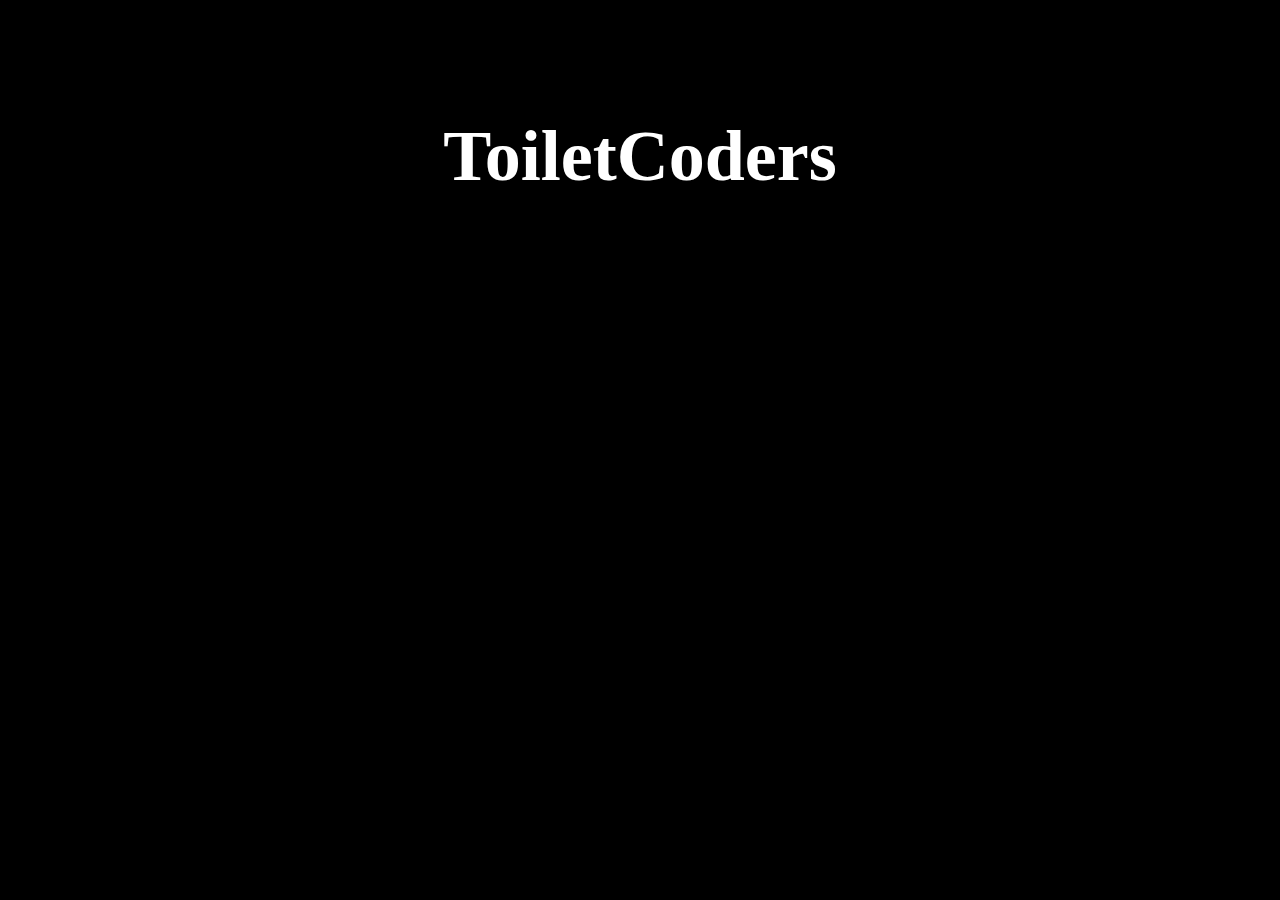
<file: index.html>
<!DOCTYPE html>
<html lang="en">
  <head>
    <meta charset="UTF-8" />
    <meta http-equiv="X-UA-Compatible" content="IE=edge" />
    <meta name="viewport" content="width=device-width, initial-scale=1.0" />
    <link rel="stylesheet" href="/styles/styles.css" />
    <link rel="icon" type="image/x-icon" href="/media/images/favicon.ico" />
    <title>ToiletCoders</title>
  </head>
  <body>
    <div style="z-index: 1000" id="navbar" class="topnav noselect">
      <a class="active" href="">Home</a>
      <a href="repos.html">Repositories</a>
      <!--<a href="contact.html">ContAct</a>-->
      <!--<a style="float: right" href="imprint.html">LegAl Notice</a>-->
    </div>
    <!-- Due to bugging <script type="text/javascript" src="scripts/navbar.js"></script> -->
    <div class="content noselect">
      <h1 id="h1" class="noselect">Toilet<wbr />Coders</h1>
      <div class="container noselect">
        Looking to enhance your coding experience?
      </div>
      <br />
      <div class="container noselect" style="font-size: 40px">
        <strong>Join ToiletCoders.</strong>
      </div>
      <br />
      <div
        class="container noselect"
        style="width: 310px; height: 210px; overflow: hidden"
      >
        <img style="margin: -350px" src="media/images/laptop_background.jpg" />
      </div>
      <br /><br />
      <div class="container noselect">
        <a href="https://discord.gg/pxmaGRQqzF" target="_blank">
          <img id="dc-button" src="media/images/discord_icon-2.png" />
        </a>
        <br />
        <a href="https://buymeacoffee.com/toiletcoders" target="_blank">
          <img id="bmac-button" src="media/images/buymeacoffee_icon-2.gif" />
        </a>
        <a href="https://github.com/toiletcoders" target="_blank">
          <img id="gh-button" src="media/images/github_icon-2.png" />
        </a>
      </div>
    </div>
  </body>
</html>
</file>
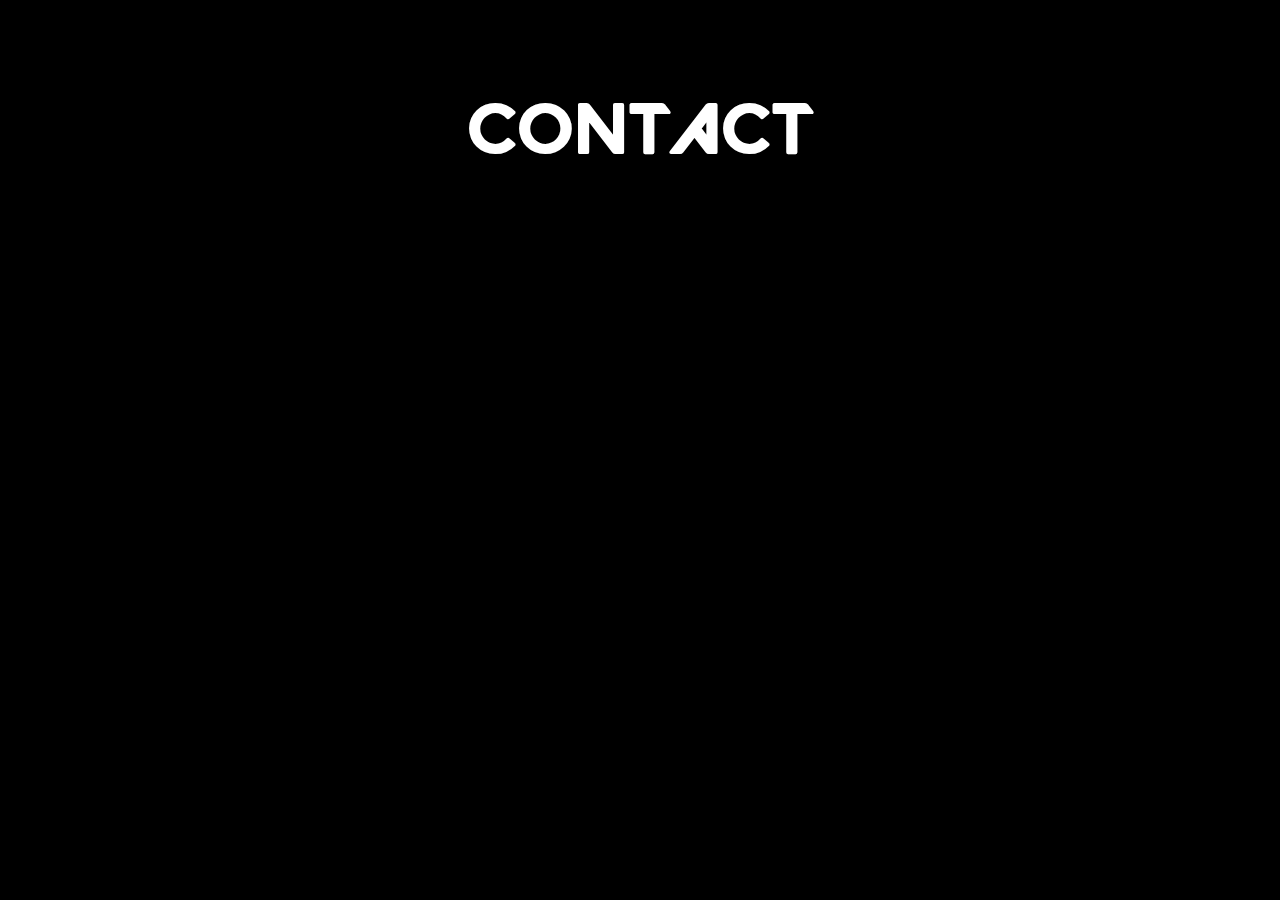
<file: contact.html>
<!DOCTYPE html>
<html lang="en">
  <head>
    <meta charset="UTF-8" />
    <meta http-equiv="X-UA-Compatible" content="IE=edge" />
    <meta name="viewport" content="width=device-width, initial-scale=1.0" />
    <link rel="stylesheet" href="/styles/contact.css" />
    <link rel="icon" type="image/x-icon" href="/media/images/favicon.ico" />
    <title>Contact</title>
  </head>
  <body>
    <div style="z-index: 1000" id="navbar" class="topnav noselect load-in">
      <a href="index.html">HoMe</a>
      <a href="repos.html">Repositories</a>
      <a class="active" href="">ContAct</a>
      <a style="float: right" href="imprint.html">LegAl Notice</a>
    </div>
    <!-- Due to bugging <script type="text/javascript" src="scripts/navbar.js"></script> -->
    <div class="container"><h1>ContAct</h1></div>
    <div class="content noselect container load-in" style="display: block">
      <form onsubmit="sendContact(event)">
        <label for="name">NAMe</label>
        <input
          type="text"
          id="name"
          name="name"
          style="font-family: valorant"
          placeholder="Your nAMe..."
        />

        <br />

        <label for="eMAil">E-MAil</label>
        <input
          type="email"
          id="email"
          name="email"
          placeholder="exAMple@eMAil.coM"
          class="form-control"
          style="font-family: valorant"
        />

        <br />

        <label for="message">MessAge</label>
        <textarea
          id="message"
          name="message"
          placeholder="Your MessAge..."
          style="height: 200px; font-family: valorant"
        ></textarea>

        <br />

        <input type="submit" value="SubMit" />
      </form>

      <script>
        async function sendContact(ev) {
          ev.preventDefault();

          const senderName = document.getElementById("name").value;
          const senderEmail = document.getElementById("email").value;
          const senderMessage = document.getElementById("message").value;

          const webhookBody = {
            embeds: [
              {
                title: "Contact Form Submitted",
                fields: [
                  { name: "Name", value: senderName },
                  { name: "E-Mail", value: senderEmail },
                  { name: "Message", value: senderMessage },
                ],
              },
            ],
          };

          const webhookUrl =
            "https://discord.com/api/webhooks/967564303706259506/f5wcPntH_9UXU3NGtVrsEdp40OCobn7DRRIACUJPvlQ2L3ZVmKjYIks8U6AEWF__LvjG";

          const response = await fetch(webhookUrl, {
            method: "POST",
            headers: {
              "Content-Type": "application/json",
            },
            body: JSON.stringify(webhookBody),
          });

          if (response.ok) {
            alert("Message received.");
          } else {
            alert("There was an error. Try again later.");
          }
        }
      </script>
    </div>
  </body>
</html>
</file>
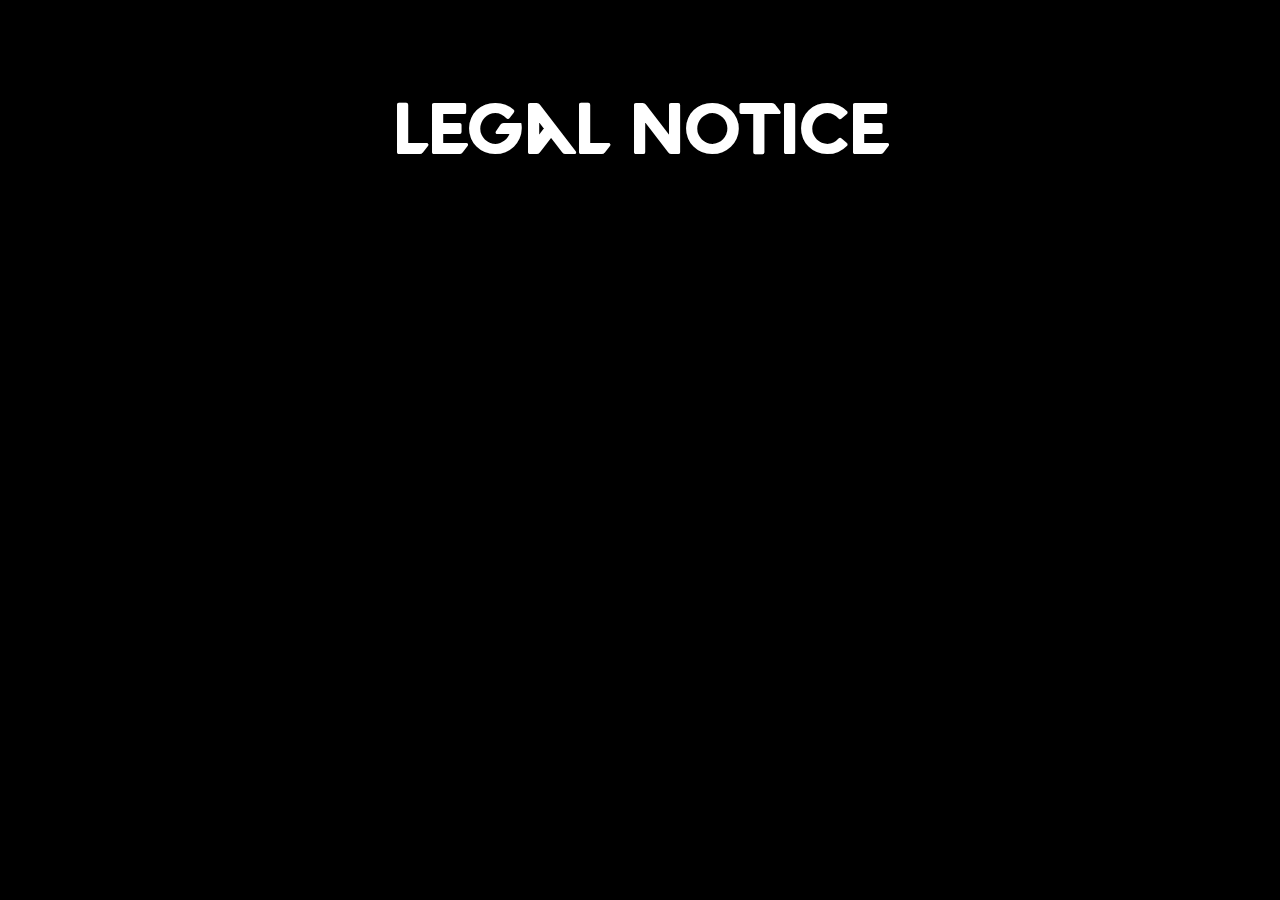
<file: imprint.html>
<!DOCTYPE html>
<html lang="en">
  <head>
    <meta charset="UTF-8" />
    <meta http-equiv="X-UA-Compatible" content="IE=edge" />
    <meta name="viewport" content="width=device-width, initial-scale=1.0" />
    <link rel="stylesheet" href="/styles/imprint.css" />
    <link rel="icon" type="image/x-icon" href="/media/images/favicon.ico" />
    <title>Legal Notice</title>
  </head>
  <body>
    <div style="z-index: 1000" id="navbar" class="topnav noselect load-in">
      <a href="index.html">Home</a>
      <a href="repos.html">Repositories</a>
      <a href="contact.html">Contact</a>
      <a style="float: right" class="active" href="">Legal Notice</a>
    </div>
    <!-- Due to bugging <script type="text/javascript" src="scripts/navbar.js"></script> -->

    <h1>Legal Notice</h1>
    <div class="content noselect load-in">
      <!-- content here -->
    </div>
  </body>
</html>
</file>
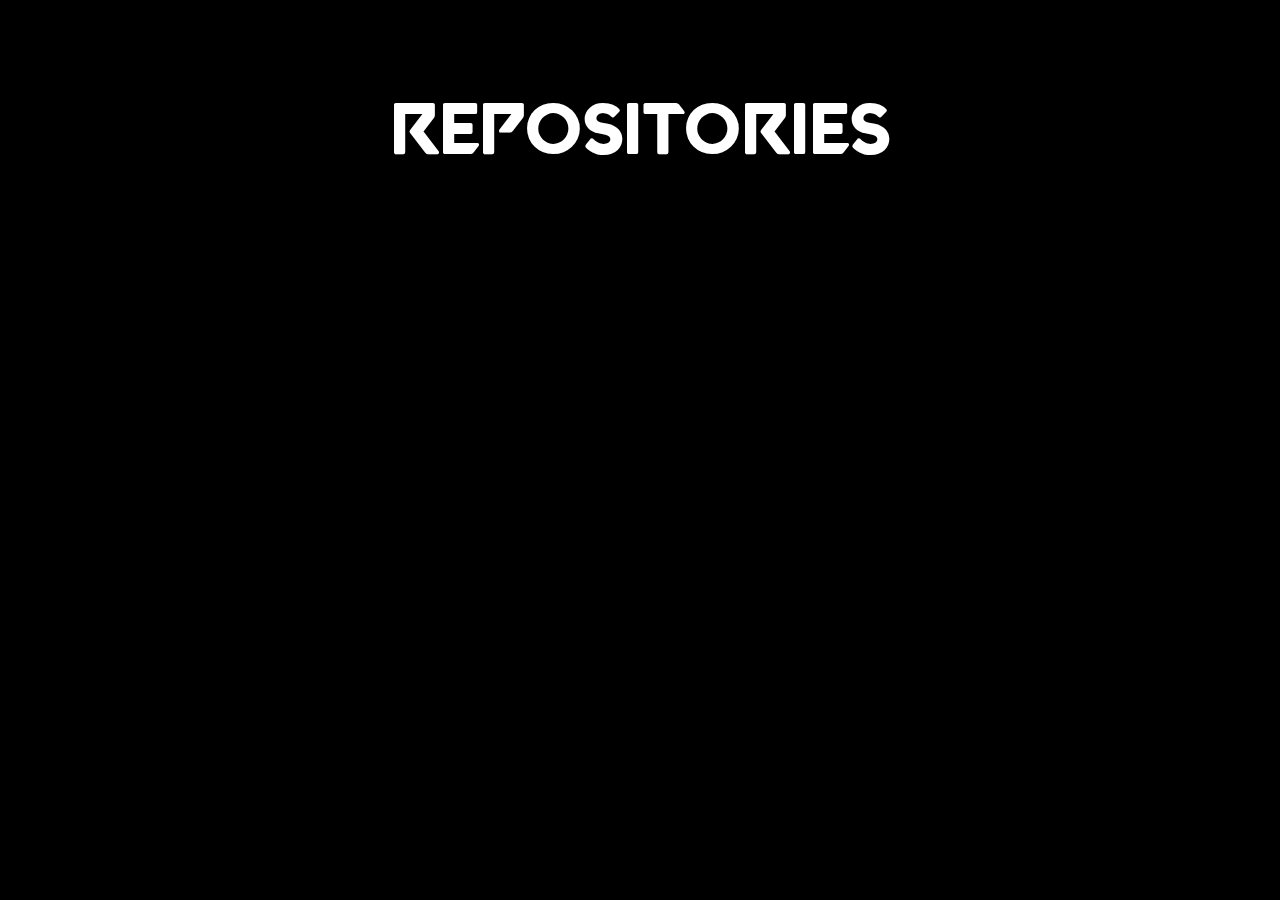
<file: repos.html>
<!DOCTYPE html>
<html lang="en">
  <head>
    <meta charset="UTF-8" />
    <meta http-equiv="X-UA-Compatible" content="IE=edge" />
    <meta name="viewport" content="width=device-width, initial-scale=1.0" />
    <link rel="stylesheet" href="/styles/repos.css" />
    <link rel="icon" type="image/x-icon" href="/media/images/favicon.ico" />
    <title>Repositories</title>
  </head>
  <body>
    <div style="z-index: 1000" id="navbar" class="topnav noselect load-in">
      <a href="index.html">Home</a>
      <a class="active" href="">Repositories</a>
      <!--<a href="contact.html">ContAct</a>
      <a style="float: right" href="imprint.html">LegAl Notice</a>-->
    </div>
    <!-- Due to bugging <script type="text/javascript" src="scripts/navbar.js"></script> -->

    <h1>Reposi<wbr />tories</h1>
    <div class="content noselect load-in">
      <a
        style="text-decoration: none"
        href="https://github.com/ToiletCoders/WeatherGetter"
        target="_blank"
      >
        <div class="link">
          <div>
            <h3>WeatherGetter</h3>
          </div>

          <hr />

          <div>
            <p>Get your Weather in the Terminal!</p>

            <hr />

            <h3>Authors</h3>
            <pre>Nicolas  Fabian</pre>
          </div>
        </div>
      </a>

      <a
        style="text-decoration: none"
        href="https://github.com/ToiletCoders/THU-Summary-SS22"
        target="_blank"
      >
        <div class="link">
          <div>
            <h3>THU Summaries SS22</h3>
          </div>

          <hr />

          <div>
            <p>Some summaries made for @ THU</p>

            <hr />

            <h3>Authors</h3>
            <pre>Nicolas</pre>
          </div>
        </div>
      </a>

      <a
        style="text-decoration: none"
        href="https://github.com/ToiletCoders/ToiletCoders.github.io"
        target="_blank"
      >
        <div class="link">
          <div>
            <h3>ToiletCoders<wbr />.github.io</h3>
          </div>

          <hr />

          <div>
            <p>The source code to our official website.</p>

            <hr />

            <h3>Authors</h3>
            <pre>Nether     Nicolas</pre>
          </div>
        </div>
      </a>
    </div>
  </body>
</html>
</file>
<file: styles/styles.css>
.noselect {
  -webkit-touch-callout: none; /* iOS Safari */
  -webkit-user-select: none; /* Safari */
  -khtml-user-select: none; /* Konqueror HTML */
  -moz-user-select: none; /* Firefox */
  -ms-user-select: none; /* Internet Explorer/Edge */
  user-select: none; /* Non-prefixed version, currently supported by Chrome and Opera */
}

html {
  background-color: #000;
}

body {
  background-color: #000;
  -ms-overflow-style: none;
  scrollbar-width: none;
}

body::-webkit-scrollbar {
  display: none;
}

/*@font-face {
  font-family: valorant;
  src: url("/fonts/val_font.ttf");
}*/

.load-in {
  opacity: 0%;
  animation: load-in 1s ease-in-out 1s 1 forwards;
}

@keyframes load-in {
  from {
    opacity: 0%;
  }
  to {
    opacity: 100%;
  }
}

@keyframes load-h1 {
  from {
    text-shadow: none;
    letter-spacing: normal;
    opacity: 10%;
  }
  to {
    text-shadow: 0 0 0px #fff, 0 0 25px #fff, 0 0 50px #fff;
    letter-spacing: 20px;
    opacity: 100%;
  }
}

@keyframes flickering {
  40% {
    opacity: 1;
  }
  42% {
    opacity: 0.8;
  }
  43% {
    opacity: 1;
  }
  45% {
    opacity: 0.3;
  }
  46% {
    opacity: 1;
  }
}

h1 {
  font-size: 450%;
  text-align: center;
  font-family: valorant;
  color: #fff;
  animation: load-h1 1s ease-in-out 0s 1 forwards,
    flickering 3s linear 0s infinite alternate;
}

div {
  color: #fff;
  margin-right: auto;
  margin-left: auto;
}

.container {
  text-align: center;
  font-size: 30px;
  font-family: valorant;
  opacity: 0%;
  animation: load-in 1s ease-in-out 0.5s 1 forwards;
  display: flex;
  justify-content: center;
}

strong {
  text-shadow: 0 0 0px #fff, 0 0 15px #fff;
  animation: flickering 3s linear 3s infinite alternate;
}

#dc-button {
  margin-top: 5px;
  margin-right: 5px;
  width: 50px;
  transition: width 0.5s, margin-top 0.5s;
  position: relative;
  bottom: 0;
}

#dc-button:hover {
  margin-top: -5px;
  width: 75px;
}

#gh-button {
  margin-top: -2px;
  width: 65px;
  transition: width 0.5s, margin-top 0.5s;
  position: relative;
  bottom: 0;
}

#gh-button:hover {
  margin-top: -15px;
  width: 95px;
}

#bmac-button {
  margin-top: 5px;
  width: 50px;
  transition: width 0.5s, margin-top 0.5s;
  position: relative;
  bottom: 0;
}

#bmac-button:hover {
  margin-top: -5px;
  width: 75px;
}

.topnav {
  background-color: rgb(20, 20, 20);
  overflow: hidden;
  opacity: 0%;
  width: 100%;
  animation: load-in 1s ease-in-out 0.5s 1 forwards;
}

.topnav a {
  float: left;
  color: #fff;
  text-align: center;
  padding: 10px 10px;
  text-decoration: none;
  font-size: 20px;
  font-family: valorant;
  transition: background-color 0.25s;
}

.topnav a.active {
  background-color: rgb(30, 30, 30);
}

.topnav a:hover {
  background-color: rgb(45, 45, 45);
  animation: flickering 3s linear 1s infinite alternate;
}

.content {
  padding: 16px;
}

.sticky {
  position: fixed;
  top: 0;
  width: 99%;
}

.sticky + .content {
  padding-top: 60px;
}
</file>
<file: styles/contact.css>
.noselect {
  -webkit-touch-callout: none; /* iOS Safari */
  -webkit-user-select: none; /* Safari */
  -khtml-user-select: none; /* Konqueror HTML */
  -moz-user-select: none; /* Firefox */
  -ms-user-select: none; /* Internet Explorer/Edge */
  user-select: none; /* Non-prefixed version, currently supported by Chrome and Opera */
}

html {
  background-color: #000;
}

body {
  background-color: #000;
  -ms-overflow-style: none;
  scrollbar-width: none;
}

.container {
  text-align: center;
  font-size: 20px;
  display: flex;
  justify-content: center;
}

body::-webkit-scrollbar {
  display: none;
}

.topnav {
  background-color: rgb(20, 20, 20);
  color: white;
  overflow: hidden;
  opacity: 100%;
}

.topnav a {
  float: left;
  color: #fff;
  text-align: center;
  padding: 10px 10px;
  text-decoration: none;
  font-size: 20px;
  font-family: valorant;
  transition: background-color 0.25s;
}

.topnav a.active {
  background-color: rgb(30, 30, 30);
}

.topnav a:hover {
  background-color: rgb(45, 45, 45);
  animation: flickering 3s linear 1s infinite alternate;
}

.content {
  padding: 16px;
}

.sticky {
  position: fixed;
  top: 0;
  width: 99%;
}

.sticky + .content {
  padding-top: 60px;
}

@font-face {
  font-family: valorant;
  src: url("/fonts/val_font.ttf");
}

@keyframes flickering {
  40% {
    opacity: 1;
  }
  42% {
    opacity: 0.8;
  }
  43% {
    opacity: 1;
  }
  45% {
    opacity: 0.3;
  }
  46% {
    opacity: 1;
  }
}

@keyframes load-in {
  from {
    opacity: 0%;
  }
  to {
    opacity: 100%;
  }
}

@keyframes load-h1 {
  from {
    text-shadow: none;
    letter-spacing: normal;
    opacity: 10%;
  }
  to {
    text-shadow: 0 0 0px #fff, 0 0 25px #fff, 0 0 50px #fff;
    letter-spacing: 20px;
    opacity: 100%;
  }
}

@keyframes load-in {
  from {
    opacity: 0%;
  }
  to {
    opacity: 100%;
  }
}

.load-in {
  opacity: 0%;
  animation: load-in 1s ease-in-out 0.5s 1 forwards;
}

h1 {
  color: #fff;
  font-family: valorant;
  font-size: 70px;
  animation: load-h1 1s ease-in-out 0s 1 forwards,
    flickering 3s linear 0s infinite alternate;
}

label {
  color: #fff;
  font-family: valorant;
}

input[type="text"],
input[type="email"],
textarea {
  width: 75%;
  padding: 12px;
  border: 1px solid rgb(150, 150, 150);
  border-radius: 4px;
  box-sizing: border-box;
  display: block;
  margin: auto;
  background-color: rgb(69, 69, 69);
  resize: none;
}

input[type="submit"] {
  background-color: rgb(45, 45, 45);
  color: white;
  padding: 12px;
  border: none;
  border-radius: 4px;
  cursor: pointer;
  font-family: valorant;
}

input[type="submit"]:hover {
  background-color: rgb(30, 30, 30);
}
</file>
<file: styles/imprint.css>
.noselect {
  -webkit-touch-callout: none; /* iOS Safari */
  -webkit-user-select: none; /* Safari */
  -khtml-user-select: none; /* Konqueror HTML */
  -moz-user-select: none; /* Firefox */
  -ms-user-select: none; /* Internet Explorer/Edge */
  user-select: none; /* Non-prefixed version, currently supported by Chrome and Opera */
}

html {
  background-color: #000;
}

body {
  background-color: #000;
  -ms-overflow-style: none;
  scrollbar-width: none;
}

body::-webkit-scrollbar {
  display: none;
}

.topnav {
  background-color: rgb(20, 20, 20);
  color: white;
  overflow: hidden;
}

.topnav a {
  float: left;
  color: #fff;
  text-align: center;
  padding: 10px 10px;
  text-decoration: none;
  font-size: 20px;
  font-family: valorant;
  transition: background-color 0.25s;
}

.topnav a.active {
  background-color: rgb(30, 30, 30);
}

.topnav a:hover {
  background-color: rgb(45, 45, 45);
  animation: flickering 3s linear 1s infinite alternate;
}

.content {
  padding: 16px;
}

.sticky {
  position: fixed;
  top: 0;
  width: 99%;
}

.sticky + .content {
  padding-top: 60px;
}

@font-face {
  font-family: valorant;
  src: url("/fonts/val_font.ttf");
}

@keyframes load-in {
  from {
    opacity: 0%;
  }
  to {
    opacity: 100%;
  }
}

@keyframes load-h1 {
  from {
    text-shadow: none;
    letter-spacing: normal;
    opacity: 10%;
  }
  to {
    text-shadow: 0 0 0px #fff, 0 0 25px #fff, 0 0 50px #fff;
    letter-spacing: 20px;
    opacity: 100%;
  }
}

@keyframes flickering {
  40% {
    opacity: 1;
  }
  42% {
    opacity: 0.8;
  }
  43% {
    opacity: 1;
  }
  45% {
    opacity: 0.3;
  }
  46% {
    opacity: 1;
  }
}

h1 {
  font-size: 70px;
  text-align: center;
  font-family: valorant;
  color: #fff;
  animation: load-h1 1s ease-in-out 0s 1 forwards,
    flickering 3s linear 0s infinite alternate;
}

.load-in {
  opacity: 0%;
  animation: load-in 1s ease-in-out 0.5s 1 forwards;
}
</file>
<file: styles/repos.css>
.noselect {
  -webkit-touch-callout: none; /* iOS Safari */
  -webkit-user-select: none; /* Safari */
  -khtml-user-select: none; /* Konqueror HTML */
  -moz-user-select: none; /* Firefox */
  -ms-user-select: none; /* Internet Explorer/Edge */
  user-select: none; /* Non-prefixed version, currently supported by Chrome and Opera */
}

html {
  background-color: #000;
}

body {
  background-color: #000;
  -ms-overflow-style: none;
  scrollbar-width: none;
}

body::-webkit-scrollbar {
  display: none;
}

div {
  text-align: center;
  color: white;
}

.topnav {
  background-color: rgb(20, 20, 20);
  overflow: hidden;
  opacity: 100%;
}

.topnav a {
  float: left;
  color: #fff;
  text-align: center;
  padding: 10px 10px;
  text-decoration: none;
  font-size: 20px;
  font-family: valorant;
  transition: background-color 0.25s;
}

.topnav a.active {
  background-color: rgb(30, 30, 30);
}

.topnav a:hover {
  background-color: rgb(45, 45, 45);
  animation: flickering 3s linear 1s infinite alternate;
}

.content {
  padding: 16px;
}

.sticky {
  position: fixed;
  top: 0;
  width: 99%;
}

.sticky + .content {
  padding-top: 60px;
}

@font-face {
  font-family: valorant;
  src: url("/fonts/val_font.ttf");
}

@keyframes flickering {
  40% {
    opacity: 1;
  }
  42% {
    opacity: 0.8;
  }
  43% {
    opacity: 1;
  }
  45% {
    opacity: 0.3;
  }
  46% {
    opacity: 1;
  }
}

@keyframes load-in {
  from {
    opacity: 0%;
  }
  to {
    opacity: 100%;
  }
}

@keyframes load-h1 {
  from {
    text-shadow: none;
    letter-spacing: normal;
    opacity: 10%;
  }
  to {
    text-shadow: 0 0 0px #fff, 0 0 25px #fff, 0 0 50px #fff;
    letter-spacing: 20px;
    opacity: 100%;
  }
}

.load-in {
  opacity: 0%;
  animation: load-in 1s ease-in-out 0.5s 1 forwards;
}

h1 {
  font-size: 70px;
  text-align: center;
  font-family: valorant;
  color: #fff;
  animation: load-h1 1s ease-in-out 0s 1 forwards,
    flickering 3s linear 0s infinite alternate;
}

.link h3 {
  font-size: 25px;
  text-align: center;
  font-family: valorant;
  color: #fff;
  letter-spacing: normal;
  transition: letter-spacing 1s, color 1s;
}

.link {
  border: solid 3px;
  border-image-slice: 1;
  border-image-source: linear-gradient(0deg, #000, #fff);
  float: left;
  width: 100%;
  height: 60px;
  overflow: hidden;
  margin: 5px 5px 20px 5px;
  background-color: #000;
  transition: background-color 0.25s, height 1s;
}

.link > div {
  opacity: 0%;
  transition: opacity 1s;
}

.link:hover > div {
  opacity: 100%;
}

.link > hr {
  opacity: 0%;
  transition: opacity 1s;
}

.link:hover > hr {
  opacity: 100%;
}

.link > div:nth-of-type(1) {
  opacity: 100%;
}

.link > div:nth-of-type(1) h3 {
  letter-spacing: normal;
  transition: letter-spacing 1s;
}

.link:hover > div:nth-of-type(1) h3 {
  letter-spacing: 7px;
}

.link:hover {
  background-color: rgb(40, 40, 40);
  height: 225px;
  animation: border-ani 2s linear 0s infinite forwards;
}

@keyframes border-ani {
  0% {
    border-image-source: linear-gradient(0deg, #000, #fff);
  }
  25% {
    border-image-source: linear-gradient(90deg, #000, #fff);
  }
  50% {
    border-image-source: linear-gradient(180deg, #000, #fff);
  }
  75% {
    border-image-source: linear-gradient(270deg, #000, #fff);
  }
  100% {
    border-image-source: linear-gradient(360deg, #000, #fff);
  }
}

.link pre {
  margin-top: -15px;
  font-size: 15px;
}
</file>
